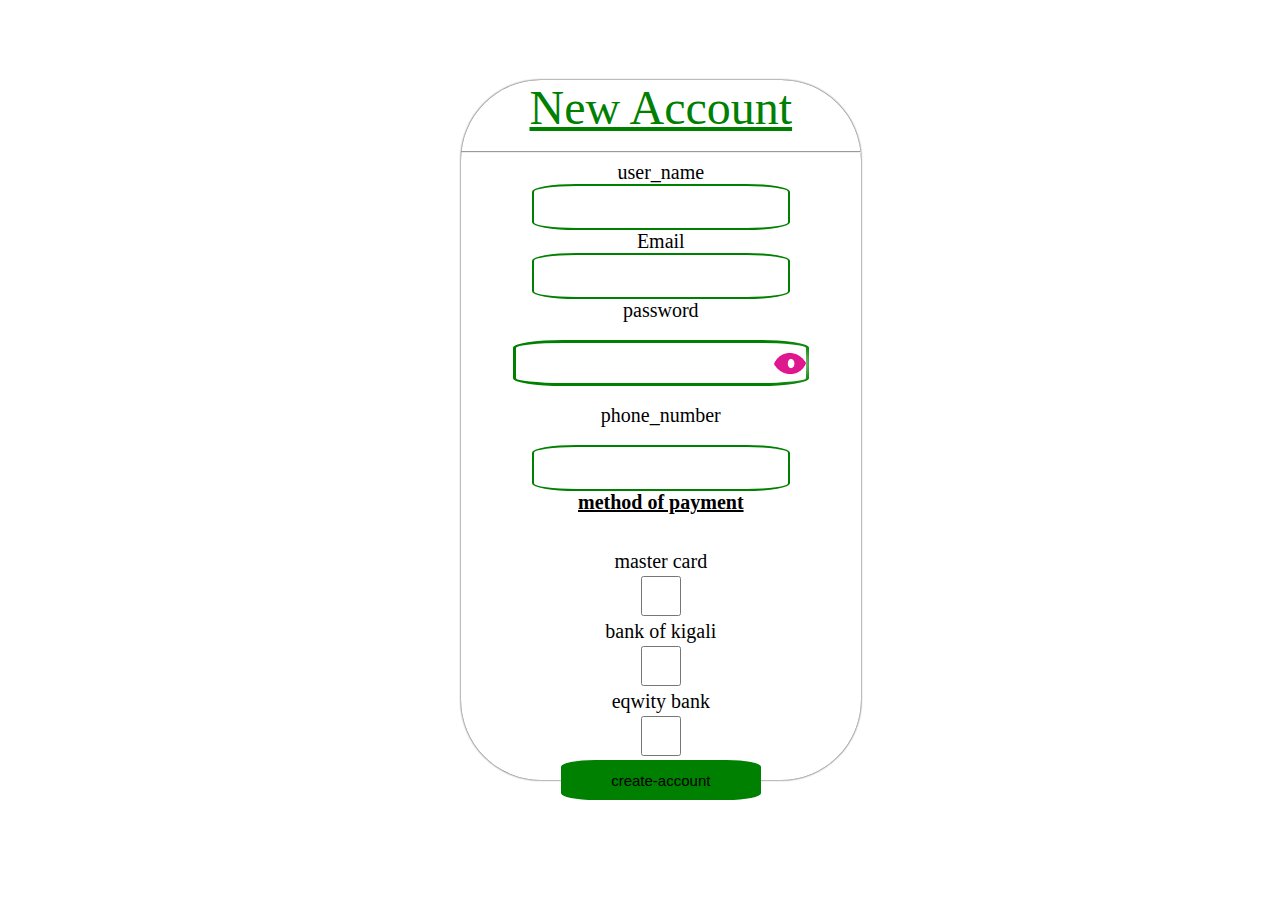
<file: create new.html>
<!DOCTYPE html>
<html lang="en">
<head>
    <link rel="stylesheet" href="style.css">
    <title>Document</title>
</head>
<body>
    <div class="for" >
        <center>
            <form action="submit.php" method="post">

                <p><font color="green" size="30" face="impact">new account</font></p>
                <hr>
        <label>user_name</label><br>
        <input type="text"><br>
        <label>Email</label><br>
        <input type="email"><br>
        <label>password</label><br><br>
        <div class="password"><input type="password" id="pass"> <img src="eyeon.png" width="32" height="21" id="eyeicon" onclick="jibu()"></div><br>
        <label>phone_number</label><br><br>
        <input type="text"><br>
        <label ><u><b>method of payment</b></u></label><br><br><br>
        <label>master card</label><br>
        <input type="checkbox"><br>
        <label>bank of kigali</label><br>
        <input type="checkbox"><br>
        <label>eqwity bank</label><br>
        <input type="checkbox"><br>
        
        
      <input type="submit" value="create-account">

    </div>
    </center>
    <script src="java.js"></script>
</body>
</html>
</file>
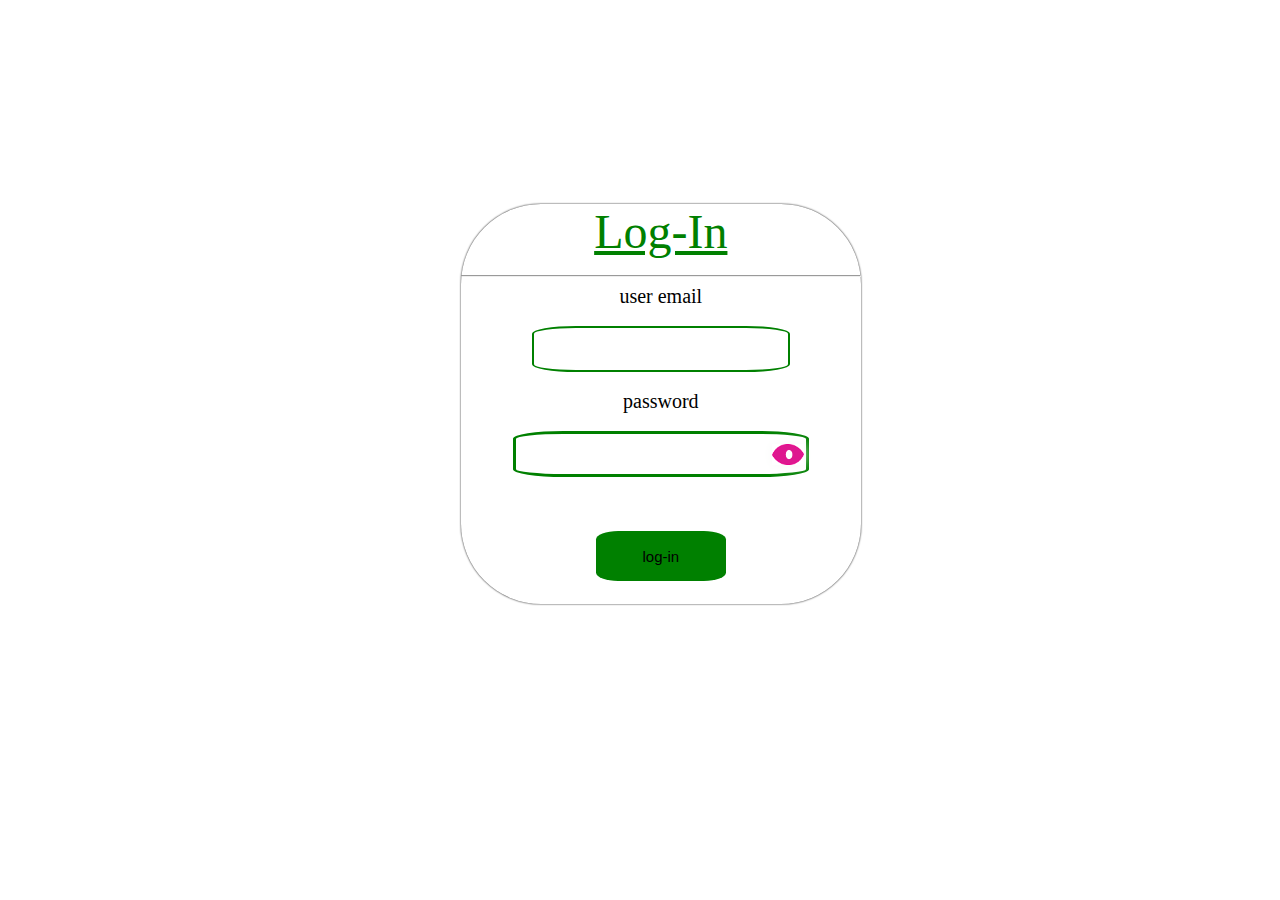
<file: on.html>
<!DOCTYPE html>
<html lang="en">
<head><link rel="stylesheet" href="style.css">
    <meta charset="UTF-8">
    <meta name="viewport" content="width=device-width, initial-scale=1.0">
    <title>form</title>
    <style>
        
        
    </style>
</head>
<body><br><br><br>
    <div class="form" >
        <center>
        <form action="submit.php" method="post">

            <p><font color="green" size="30" face="impact"> log-in</font></p>
            <hr>
            <label >user email</label>
            <br><br>
            <input type="email" ><br><br>
            
            <label>password</label>
            <br><br>
         <div class="password">
            
            <input type="password" id="pass"><img src="eyeon.png" alt="error" width="32" height="21" id="eyeicon" onclick="jibu()">
        </div>
            <br><br><br>
            <input type="submit" id="log" value="log-in">
        </form>
        </center>
    </div>
<script src="java.js"></script>
    
</body>
</html>
</file>
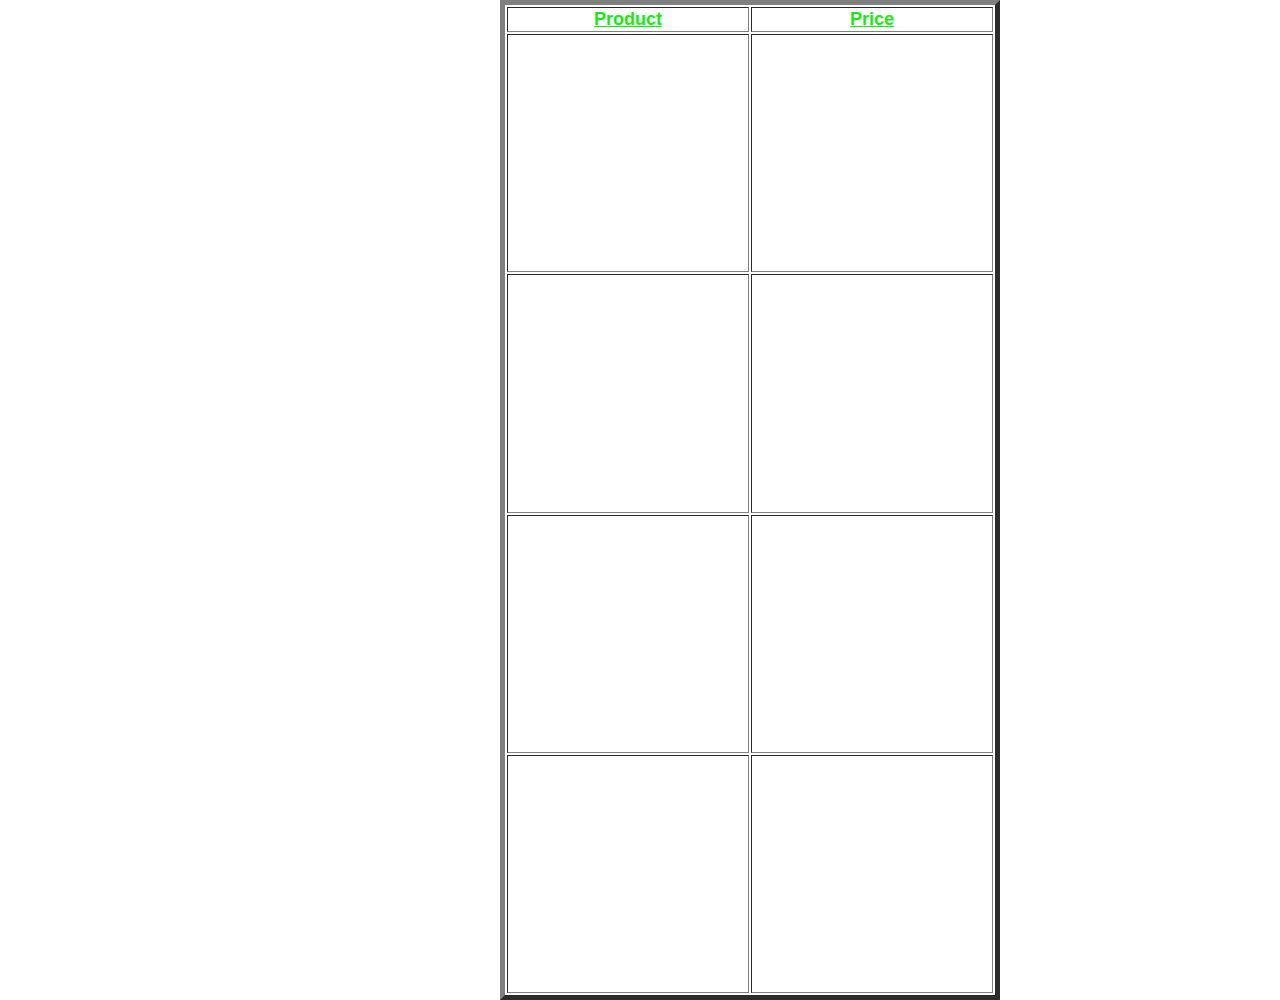
<file: price.html>
<!DOCTYPE html>
<html lang="en">
<head>
    <link rel="stylesheet" href="style.css">
    
    <title>Document</title>
    <style>
        table{
            overflow: scroll;
            width: 500px;
            height: 1000px;
            justify-content: center;
            margin-left: 500px;
           
        }
        td{
            width: 100px;
            height: px;
           
        }
        th{
            width: 100px;
            height: 10px;
            font-size: 50px;
        }
    </style>
</head>
<body>
    <table border="5" >
        <tr>
            <th class="subhead">product</th>
            <th class="subhead">price</th>
        </tr>
        <tr>
            <td></td>
            <td></td>
        </tr><tr>
            <td></td>
            <td></td>
        </tr><tr>
            <td></td>
            <td></td>
        </tr><tr>
            <td></td>
            <td></td>
        </tr>
    </table>
</body>
</html>
</file>
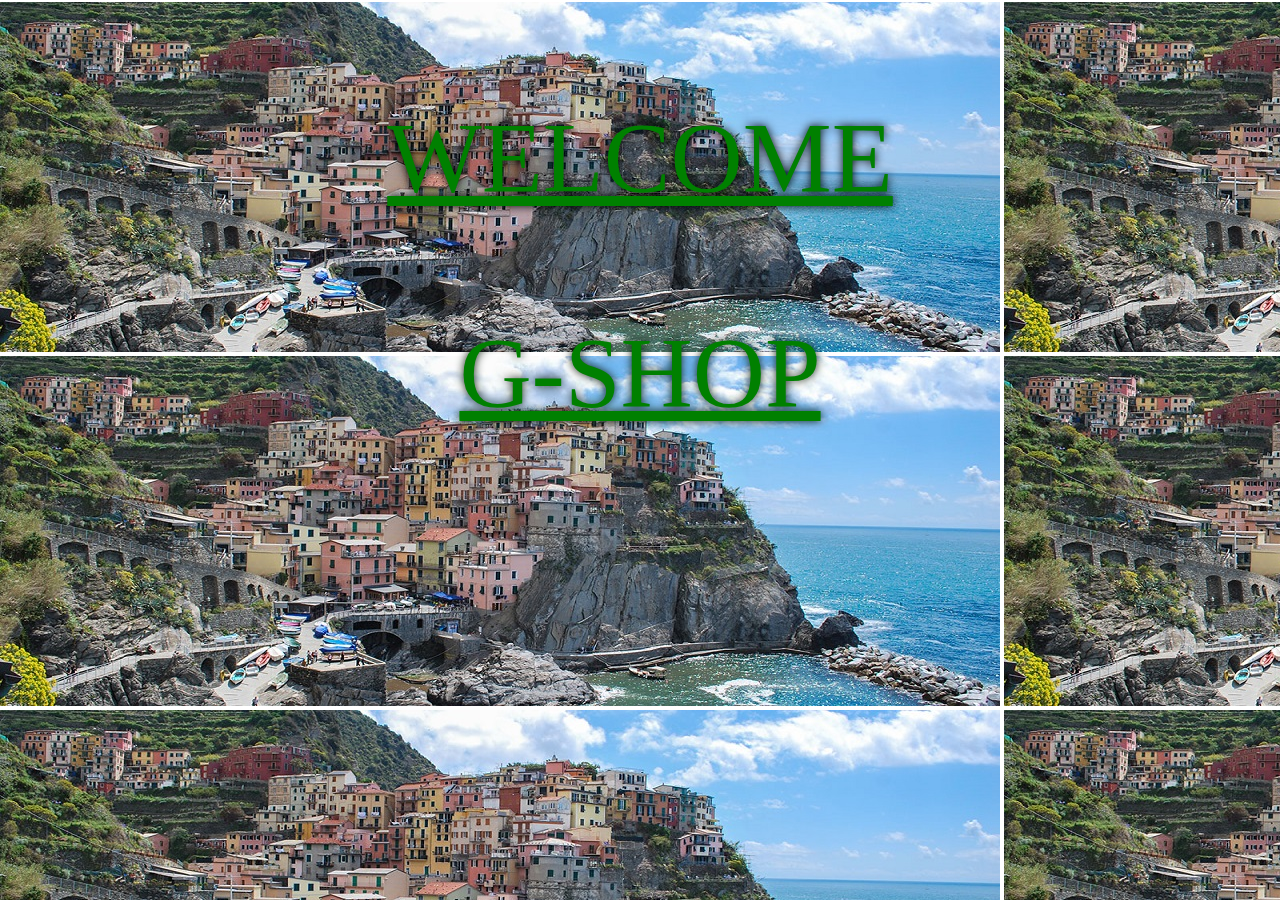
<file: welcome.html>
<!DOCTYPE html>
<html lang="en">
<head>
     <style>
        body{
            background-image: url(mtv.PNG);
        
        
        }
     </style>
    <link rel="stylesheet" href="style.css">
  
    <meta charset="UTF-8">
    <meta name="viewport" content="width=device-width, initial-scale=1.0">
    <title>Document</title>
</head>
<body>
    <p id="wp">welcome</p>
    <p id="GS">G-SHOP </p>
    
</body>
</html>
</file>
<file: style.css>
*{
  scroll-behavior: smooth;
}
body{
      padding: 0px;
      margin: 0px;
}
    .menu{
          
           box-shadow: 0 0 2px rgb(0, 0, 0);
           height: 210px;
           width: 101%;
           margin-top: 0px;
           
    }
    ol{
        border-radius: 40px;
      
       margin: 0;
       padding: 0; 
       box-shadow: 0 0 15px rgb(142, 219, 27);
                 
    }
    .list{
       float: left;
        width: 150px;
         height: 60;
        list-style-type: none;
        background-color: green;
        color: black;
        text-decoration: none;
        display: block;
        padding: 12px 20px;
         transition: 5s;
    }
     .list:hover{
        float: left;
        width: 180px;
         height: 60;
        list-style-type: none;
        background-color: rgb(12, 36, 12);
        color: rgb(245, 243, 243);
        text-decoration: underline;
        display: block;
        padding: 12px 20px;
         transition: 5s;
       
    }
    .list:active{
        float: left;
        width: 150px;
         height: 60;
        list-style-type: none;
        background-color: rgb(12, 36, 12);
        color: rgb(245, 243, 243);
        text-decoration: none;
        display: block;
        padding: 12px 20px;
         transition: 5s;
         font-size: 50px;
       
    }
   

       
    
    ul{
              width: 150px;
              background-color: green;
              margin-left: 1400px;
              float: down;
              box-shadow: 0 0 2px rgb(2, 2, 2);
              border-color: black;
              margin-top: 0px;
          
    }
    .info{
     
        width: 100px;
         height: 60;
        list-style-type: none;
        background-color: green;
        color: black;
        text-decoration: none;
        display: block;
        padding: 12px 20px;
         transition: 5s;
         
    }
     .info:hover{
   
        width: 180px;
         height: 60;
        list-style-type: none;
        background-color: rgb(12, 36, 12);
        color: rgb(245, 243, 243);
        text-decoration: none;
        display: block;
        padding: 12px 20px;
         transition: 5s;
       
    }
    .info:active{
      
        width: 150px;
         height: 60;
        list-style-type: none;
        background-color: rgb(12, 36, 12);
        color: rgb(245, 243, 243);
        text-decoration: none;
        display: block;
        padding: 12px 20px;
         transition: 5s;
         font-size: 50px;
      
    }
    img{
          margin-top: -20%;
          box-shadow: 0 0 12px rgb(247, 249, 247)
            
              
          
    }
   
    #darkmode{
            margin-left: 1300px;
            margin-top: -140px;
           width: 35px;
           height: 35px;
            
            position: fixed;
            
    }
    .commodity{
               width: 250px;
               height: 800px;
               
               margin-right: 4000px;
               margin-top: -820px;
               box-shadow: 0 0 5px rgb(0, 0, 0);
               
               
            }
           
                                
                
           
            .head{
                font-size: 25px;
                color: green;
                font-family: cooper;
                text-transform: capitalize;
                text-align: center;
            }
           
            .subhead{
                font-size: 18px;
                color: rgb(20, 237, 20);
                font-family: Impact, Haettenschweiler, 'Arial Narrow Bold', sans-serif;
                text-transform: capitalize;
                text-align: center;
                text-decoration: underline;
               
            }
            .cl{
                 box-shadow: none;
                 text-align: center;
                 font-size: 13px;
                 font-family: cooper;
                 
            }
           
            a{
                text-decoration: none;
                color: black;
                text-transform: capitalize;

            }
            a:hover{
                text-decoration: none;
                color: transparent;
                text-transform: capitalize;

            }
            .footer{
                display: grid;
                grid-template-columns: 360px 360px 360px 360px 125px;
                
              
           }
            .contact{
                     
                     height: 136px;
                     box-shadow: 0 0 2px rgb(0, 0, 0);
                    
            }
            .service{
                
                height: 136px;
                box-shadow: 0 0 2px rgb(0, 0, 0);
                margin-left: 2px;
       }
       #about{
        
        height: 136px;
        box-shadow: 0 0 2px rgb(0, 0, 0);
        margin-left: 1px;
     } 
     .help{
        
        height: 136px;
        box-shadow: 0 0 2px rgb(0, 0, 0);
        margin-left: 1px;
     } 
     .logout{
        
        height: 136px;
        box-shadow: 0 0 2px rgb(0, 0, 0);
        margin-left: 2px;
     } 
     .inbody{
              width: 1325px;
              height: 800px;
              box-shadow: 0 0 2px rgb(0, 0, 0);
              margin-left: 262px;
              margin-top: 10px;
              padding: 0px;
     }
      #frame{
               width: 1325px;
              height: 800px;
              
                
      }   
      .form{
        height: 400px;
        width: 400px;
        border-color: black;
        box-shadow: 0 0 2px rgb(0, 0, 0);
        border-radius: 80px;
        transition: 3s;
        margin-left: 36%;
        margin-top: 150px;
       
      } 
      .form:hover{
        
        border-color: black;
        box-shadow: 0 0 50px green;
        border-radius: 80px;
      
      
      
      } 
      

      .for{
        height: 700px;
        width: 400px;
        border-color: black;
        box-shadow: 0 0 2px rgb(0, 0, 0);
        border-radius: 80px;
        transition: 3s;
        margin-left: 36%;
        margin-top: 80px;
       
      } 
      .for:hover{
        
        border-color: black;
        box-shadow: 0 0 50px green;
        border-radius: 80px;
      }
      font{
            text-decoration: underline;
            text-transform: capitalize;
      }
      #log{
        background-color: green;
        height: 50px;
        width: 130px;
        border: none;
        
        

      }
      input{    width: 250px;
                height: 40px;
                border-radius: 17%;
                border-color: green;
                background-color: transparent;
                font-size: 13px;
                border-style: solid;
                outline: 0px;
                
                
            }
    input[type="submit"]{    width: 200px;
              height: 40px;
              border-radius: 17%;
              border-color: green;
              background-color: green;
              font-size: 15px;
              
          }
    input[type="submit"]:hover{    width: 200px;
            height: 40px;
            border-radius: 17%;
            border-color: green;
            background-color: transparent;
            font-size: 15px;
            box-shadow: 0 0 7px black;
            background-color: green;            
        }
      label{
            font-size: 20px;
            font-weight: 500;
            
      }  
      #tt{
         margin-top: 10px;
      }   
      .last{
        color: green;
        text-transform: capitalize;
      }
      .footerbuto{
                    height:30px;
                    width: 120px;
                    background-color: green;
                    border-color: rgb(88, 226, 88);



      }
      .footerbuto:hover{
                                cursor: pointer;


}
#body{
      margin: 0px;
}
#wlc{
      width: 90%;
      height: 1000px;
}
#GS{
  font-size: 100px;
  font-family: cooper;
  color: green;
  text-decoration: underline;
  text-transform: uppercase;
  text-align: center;
  margin-top: 100px;
  text-shadow: 0 0 10px rgb(21, 34, 21);
}
#wp{
  font-size: 100px;
  font-family: cooper;
  color: green;
  text-decoration: underline;
  text-transform: uppercase;
  text-align: center;
  margin-top: 100px;
  text-shadow: 0 0 10px rgb(0, 0, 0);
}
#check{
  color: rgb(14, 67, 9);
  font-size: large;
  text-align: center;
  
}
#tm{
    display: none;
}
#pass{
        border: none;
        outline: 0;
        margin-top: -10px;
}

.password{
         border-style: solid;
         border-color: green;
         width: 290px;
         height: 40px;
         border-radius: 17%; 
  

}
#eyeicon{
  margin-top: 10px;
  
}
#eyeicon:hover{
  margin-top: 10px;
  box-shadow: 0 0 10px rgb(177, 33, 145);
}
</file>
